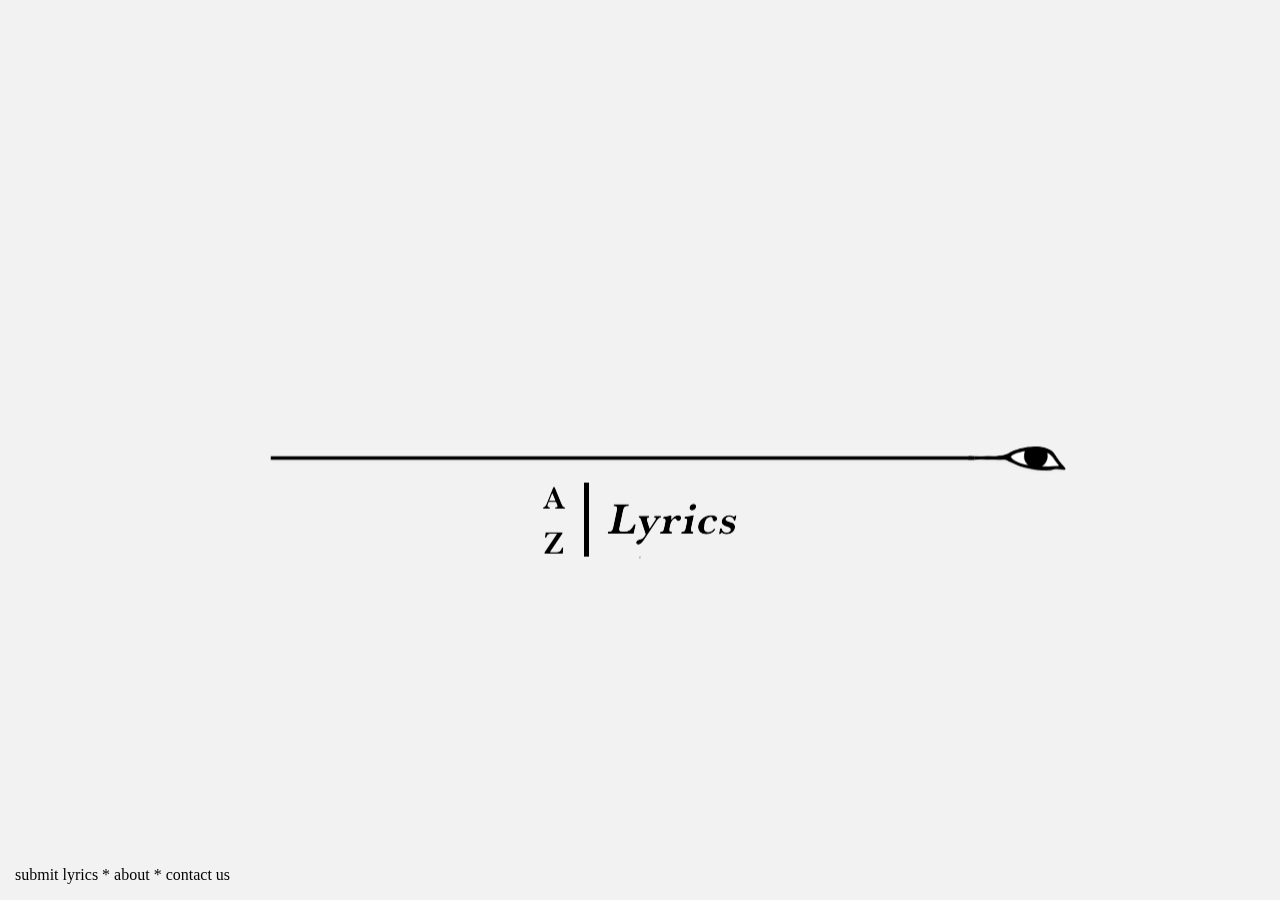
<file: index.html>
<html>
<head>
	<link rel="stylesheet" type="text/css"
      href="assets/css/style.css">
	<title></title>
</head>
<body>
	<div id="homepage_container">
		<div id = "space">
			<img src = "assets/img/spacebar.png">
		</div>
		<div id="logo">
			<img src="assets/img/azlyricslogo.png">
		</div>
	</div>


	<div id="bottom_menu">
		<p> submit lyrics * about * contact us </p>
	</div>
</body>
</html>
</file>
<file: assets/css/style.css>
body {
	background: #F2F2F2;
	
}



#bottom_menu {
	position: fixed;
	bottom: 0;
	left: 15px;

}
#homepage_container {
	position: relative;
	height: 100%;

}

#space {
	position: absolute;
	margin: 0;
	top: 50%;
	left: 50%;
	-ms-transform: translate(-50%, -50%);
	transform: translate(-50%,-50%);
}

#logo {
	position: absolute;
	margin: 0;
	top: 50%;
	left: 50%;
	-ms-transform: translate(-50%, -50%);
	transform: translate(-50%,-18%);
}
</file>
